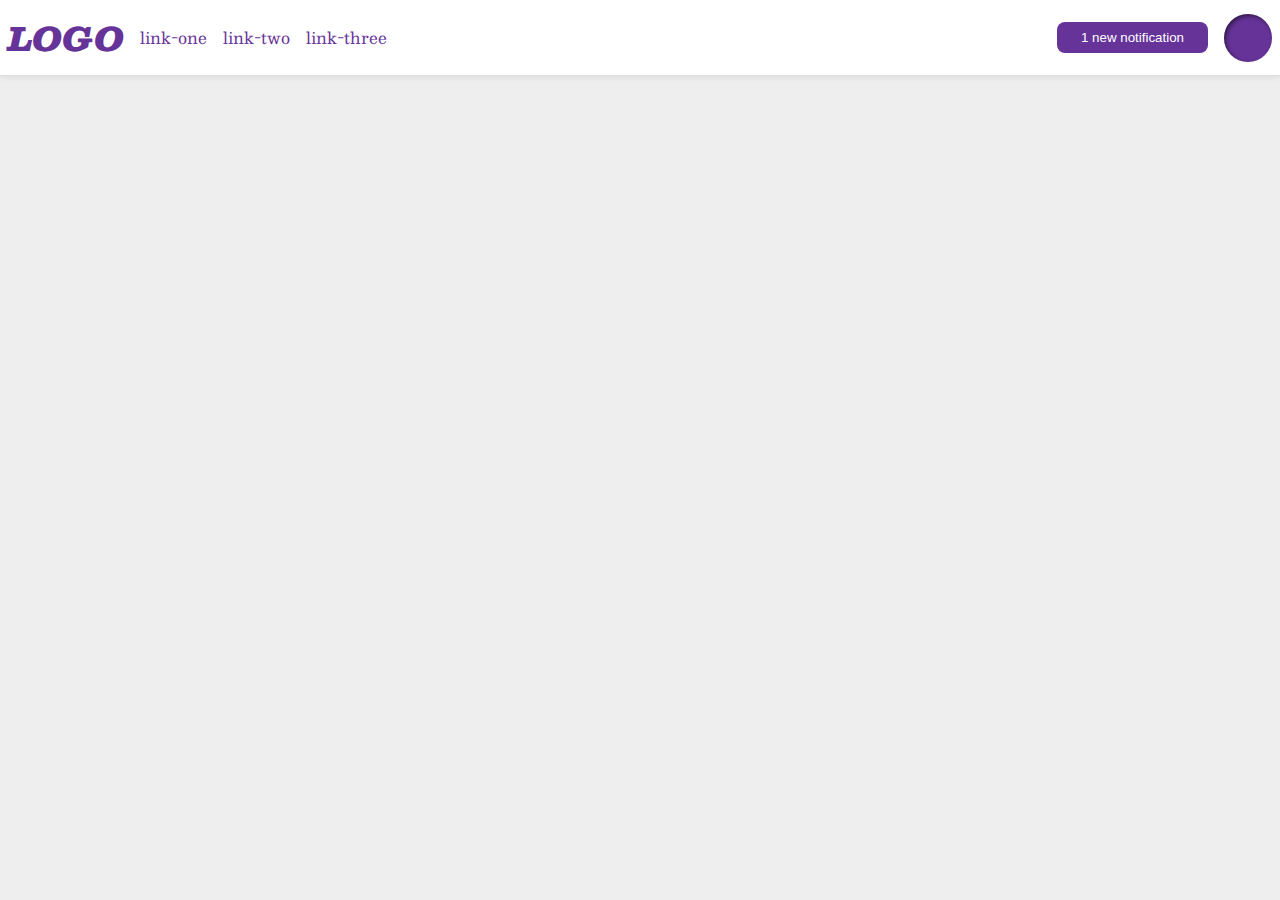
<file: foundations/flex/03-flex-header-2/index.html>
<!DOCTYPE html>
<html lang="en">
  <head>
    <meta charset="UTF-8">
    <meta http-equiv="X-UA-Compatible" content="IE=edge">
    <meta name="viewport" content="width=device-width, initial-scale=1.0">
    <title>Flex Header 2</title>
    <link rel="stylesheet" href="style.css">
  </head>
  <body>
    <div class="header">
      <div class="left-nav-items">
        <div class="logo">
          LOGO
        </div class="nav-links">
        <ul class="links">
          <li><a href="https://google.com">link-one</a></li>
          <li><a href="https://google.com">link-two</a></li>
          <li><a href="https://google.com">link-three</a></li>
        </ul>
      </div>
      <div class="right-nav-items">
        <button class="notifications">
          1 new notification
        </button>
        <div class="profile-image"></div>
      </div>
    </div>
  </body>
</html>
</file>
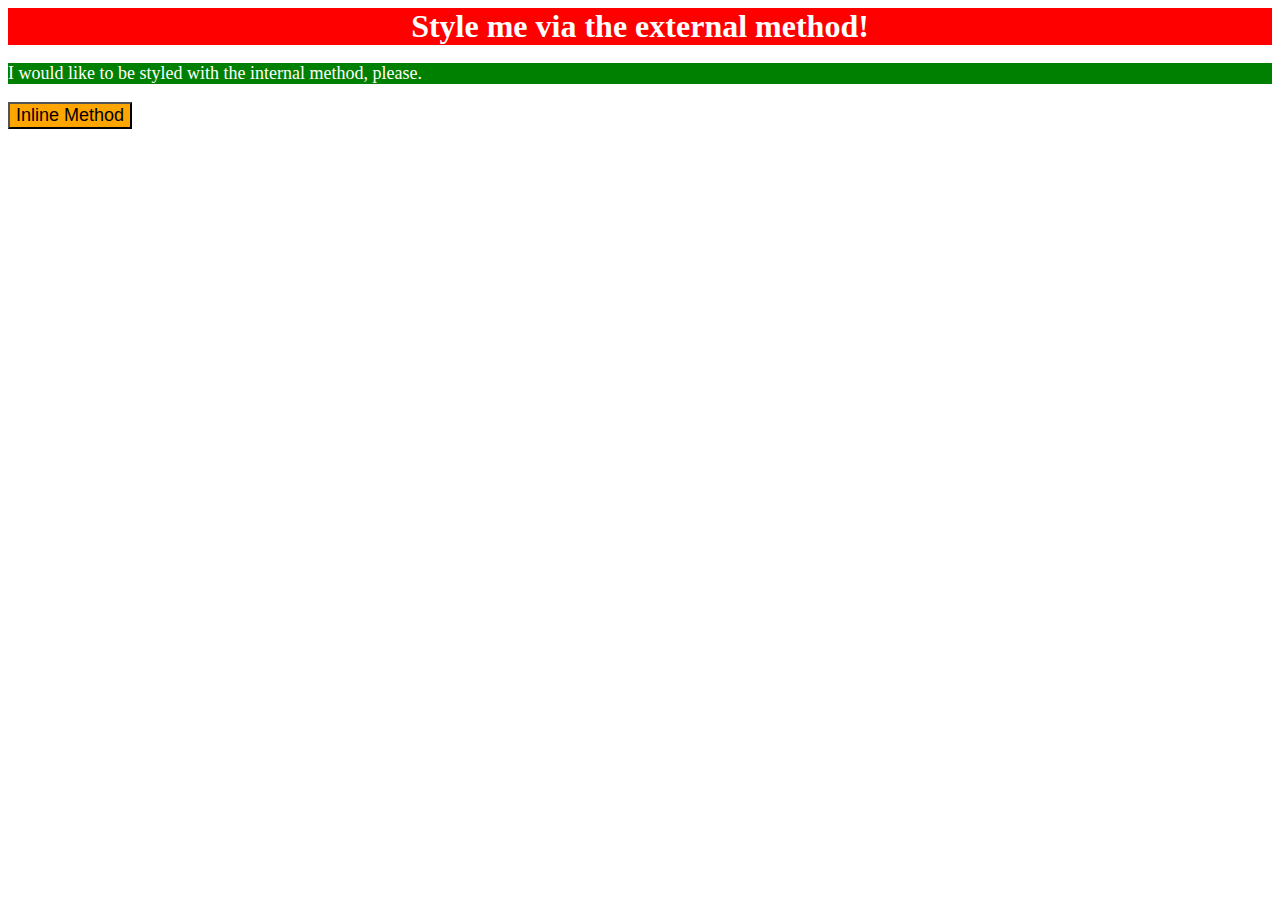
<file: foundations/intro-to-css/01-css-methods/index.html>
<!DOCTYPE html>
<html lang="en">
  <head>
    <meta charset="UTF-8">
    <meta http-equiv="X-UA-Compatible" content="IE=edge">
    <meta name="viewport" content="width=device-width, initial-scale=1.0">
    <link rel="stylesheet" href="styles.css">
    <style>
      p {
        background-color: green;
        color: white;
        font-size: 18px;
      }
    </style>
    <title>Methods for Adding CSS</title>
  </head>
  <body>
    <div>Style me via the external method!</div>
    <p>I would like to be styled with the internal method, please.</p>
    <button style="background-color: orange; font-size: 18px;">Inline Method</button>
  </body>
</html>
</file>
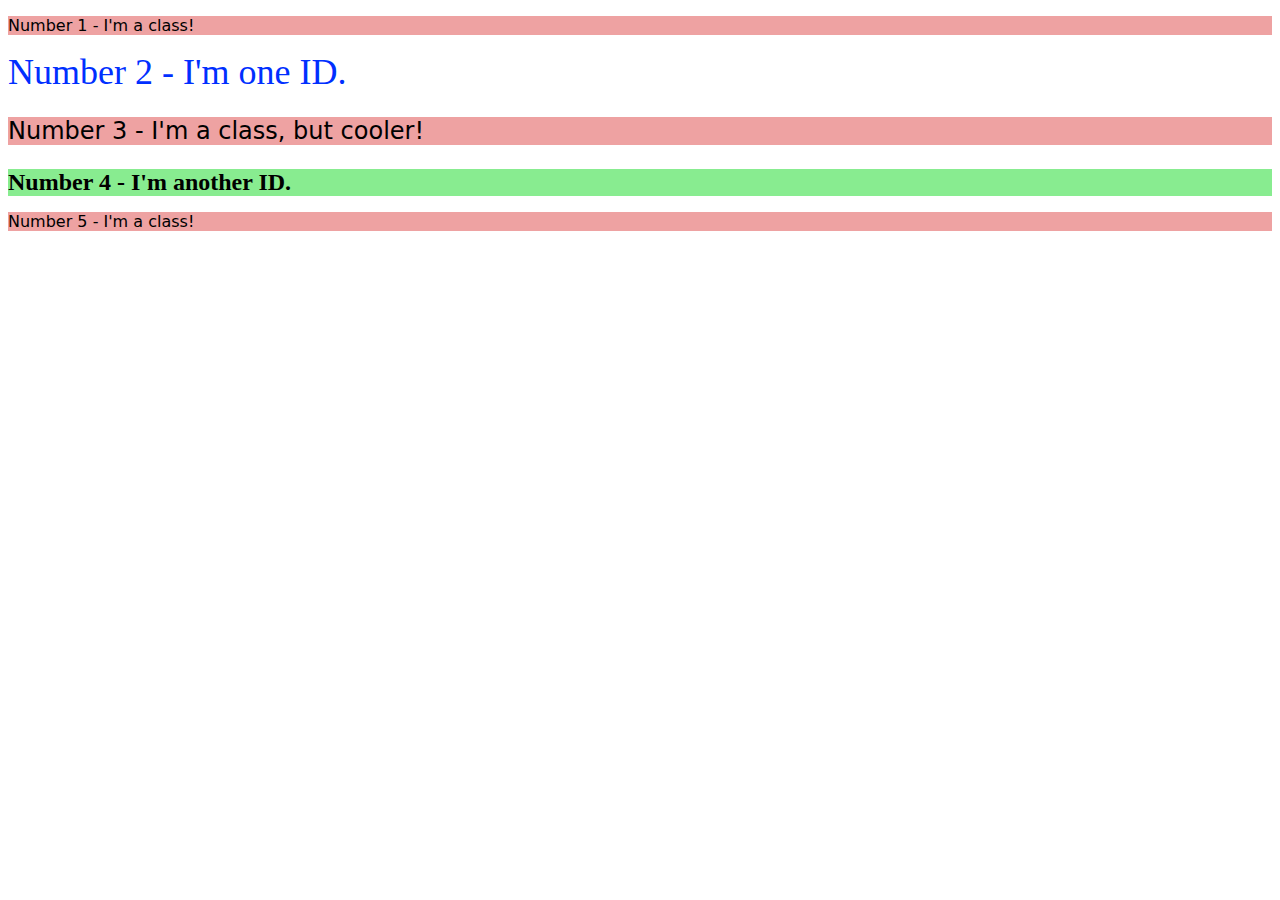
<file: foundations/intro-to-css/02-class-id-selectors/index.html>
<!DOCTYPE html>
<html lang="en">
  <head>
    <meta charset="UTF-8">
    <meta http-equiv="X-UA-Compatible" content="IE=edge">
    <meta name="viewport" content="width=device-width, initial-scale=1.0">
    <title>Class and ID Selectors</title>
    <link rel="stylesheet" href="style.css">
  </head>
  <body>
    <p class="odd-numbers">Number 1 - I'm a class!</p>
    <div id="even-number-two">Number 2 - I'm one ID.</div>
    <p class="odd-numbers large">Number 3 - I'm a class, but cooler!</p>
    <div id="even-number-four">Number 4 - I'm another ID.</div>
    <p class="odd-numbers">Number 5 - I'm a class!</p>
  </body>
</html>
</file>
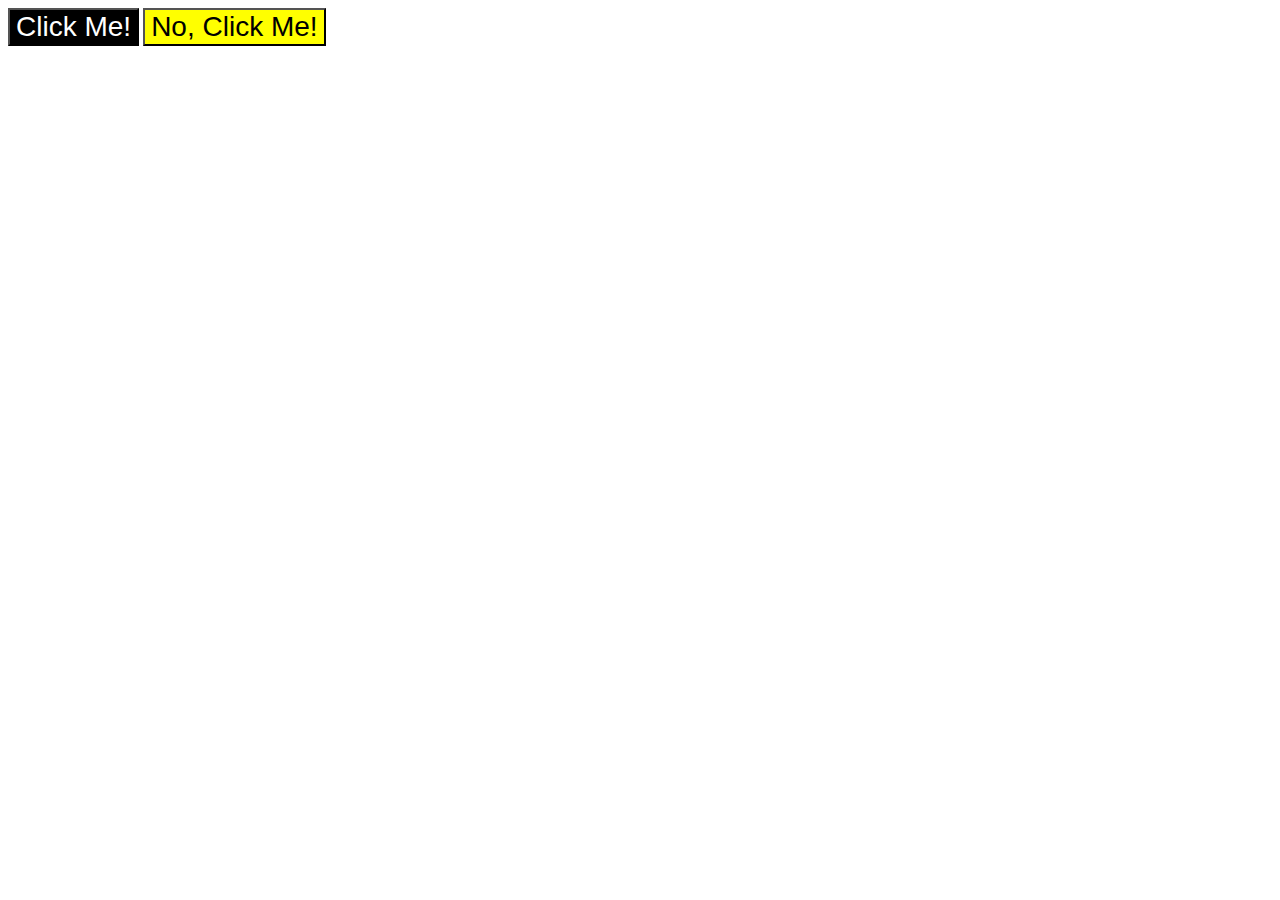
<file: foundations/intro-to-css/03-grouping-selectors/index.html>
<!DOCTYPE html>
<html lang="en">
  <head>
    <meta charset="UTF-8">
    <meta http-equiv="X-UA-Compatible" content="IE=edge">
    <meta name="viewport" content="width=device-width, initial-scale=1.0">
    <title>Grouping Selectors</title>
    <link rel="stylesheet" href="style.css">
  </head>
  <body>
    <button class="button-one">Click Me!</button>
    <button class="button-two">No, Click Me!</button>
  </body>
</html>
</file>
<file: foundations/flex/03-flex-header-2/style.css>
/* this is some magical font-importing.  
you'll learn about it later. */
@import url('https://fonts.googleapis.com/css2?family=Besley:ital,wght@0,400;1,900&display=swap');

body {
  margin: 0;
  background: #eee;
  font-family: Besley, serif;
}

.header {
  background: white;
  border-bottom: 1px solid #ddd;
  box-shadow: 0 0 8px rgba(0,0,0,.1);
  display: flex;
  justify-content: space-between;
  align-items: center;
  padding: 8px;
}

.profile-image {
  background: rebeccapurple;
  box-shadow: inset 2px 2px 4px rgba(0,0,0,.5);
  border-radius: 50%;
  width: 48px;
  height: 48px;
}

.logo {
  color: rebeccapurple;
  font-size: 32px;
  font-weight: 900;
  font-style: italic;
}

button {
  border: none;
  border-radius: 8px;
  background: rebeccapurple;
  color: white;
  padding: 8px 24px;
}

a {
  /* this removes the line under our links */
  text-decoration: none;
  color: rebeccapurple;
}

ul {
  list-style-type: none;
  padding: 0px;
}

.left-nav-items,
.right-nav-items {
  display: flex;
  align-items: center;
  gap: 16px;
}

.links {
  display: flex;
  gap: 16px;
}
</file>
<file: foundations/intro-to-css/01-css-methods/styles.css>
div {
    background-color: red; 
    color: white; 
    font-size: 32px; 
    text-align: center; 
    font-weight: bold;
}
</file>
<file: foundations/intro-to-css/02-class-id-selectors/style.css>
.odd-numbers {
    background-color: rgb(238, 162, 162);
    font-family: Verdana, "DejaVu Sans", sans-serif;
}

.large {
    font-size: 24px;
}

#even-number-two {
    color: rgb(0, 47, 255);
    font-size: 36px;
}

#even-number-four {
    background-color: rgb(136, 236, 144);
    font-size: 24px;
    font-weight: bold;
}
</file>
<file: foundations/intro-to-css/03-grouping-selectors/style.css>
.button-one,
.button-two {
    font-size: 28px ;
    font-family: Helvetica, "Times New Roman", sans-serif;

}

.button-one {
    background-color: #000;
    color: #FFF
}

.button-two {
    background-color: #FFFF00;
}
</file>
